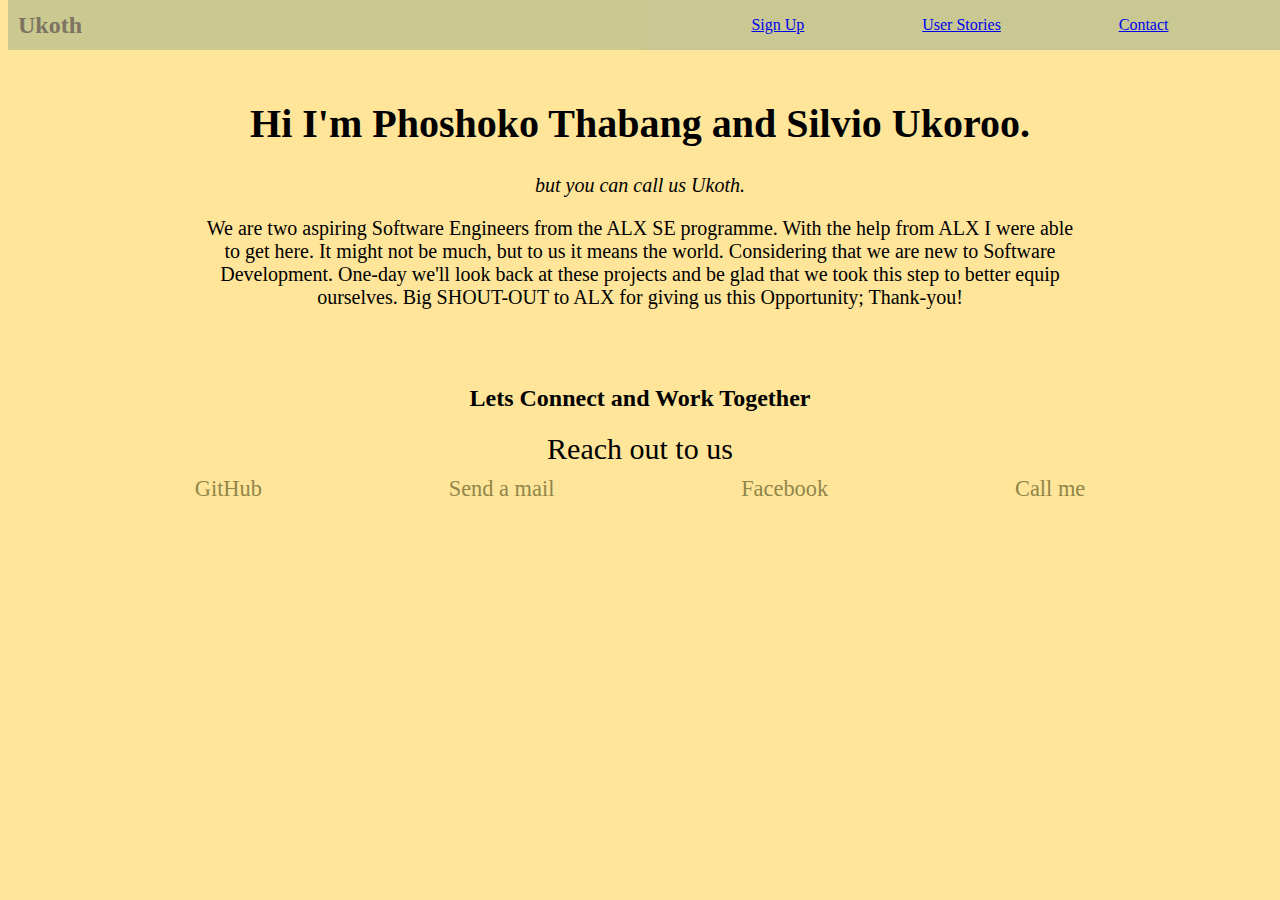
<file: index.html>
<!DOCTYPE html>
<html lang="en">
<head>
    <meta charset="UTF-8">
    <meta http-equiv="X-UA-Compatible" content="IE=edge">
    <meta name="viewport" content="width=device-width, initial-scale=1.0">
    <link rel="stylesheet" href="./styles.css"/>
    <link href="https://fonts.googleapis.com/css?family=Poppins:200i,300,400&amp;display=swap" rel="stylesheet">
    <link href="https://fonts.googleapis.com/css?family=Raleway:700&amp;display=swap" rel="stylesheet">
    <title>Homepage</title>
</head>
<body>
    <div class="top">
        <header>
            <h2 id="main" >Ukoth</h2>
            <nav id="navbar">
            <ul>
                <li><a href="sign-up.html">Sign Up</a></li>
                <li><a href="user-stories.html">User Stories</a></li>
                <li><a href="#profile-link">Contact</a></li>
            </ul> 
            </nav>
        </header>
    </div>
    <section id="welcome-section">
        <h1>Hi I'm <span>Phoshoko Thabang and Silvio Ukoroo.<span></h1>
        <p><i>but you can call us Ukoth.</i></p>
        <p class="description">We are two aspiring Software Engineers from the ALX SE programme.
          With the help from ALX I were able to get here. It might not be much, but to us it means the world. Considering that we are new to Software Development. One-day we'll look back at these projects and be glad that we took this step to better equip ourselves. Big SHOUT-OUT to ALX for giving us this Opportunity; Thank-you!  
        </p>
      </section>
    <section class="contact" >
        <div>
          <h2>Lets Connect and Work Together</h2>
          <p class="connect">Reach out to us</p>
        </div>
        <div id="profile-links">
          <a id="profile-link" href="https://github.com/PhoshokoTd" target="_blank" class="details"><i class="fab fa-github"></i> GitHub</a>
          <a id="profile-link" href="mailto:logantx9@gmail.com" class="details"><i class="fas fa-at"></i> Send a mail</a>
          <a id="profile-link" href="https://facebook.com/Tg_Logan" target="_blank" class="details"><i class="fab fa-facebook-square"></i> Facebook</a>
          <a id="profile-link" href="tel:072 7784508" class="details"><i class="fas fa-mobile-alt"></i> Call me</a>
        </div>
      </section>
</body>
</html>
</file>
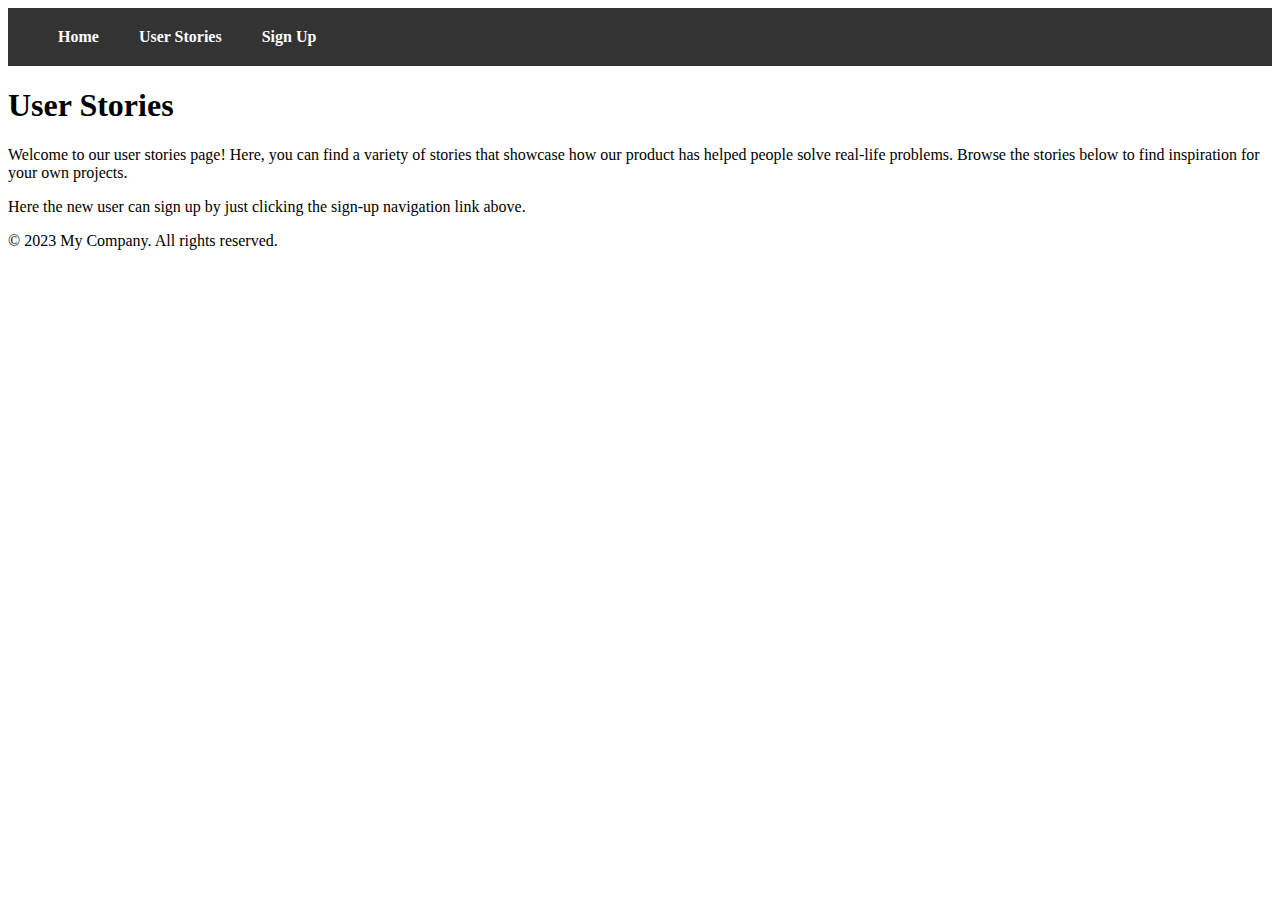
<file: index3.html>
<!DOCTYPE html>
<html lang="en">
<head>
    <meta charset="UTF-8">
    <meta http-equiv="X-UA-Compatible" content="IE=edge">
    <meta name="viewport" content="width=device-width, initial-scale=1.0">
    <title>User stories.</title>
    <link rel="stylesheet" href="nav.css">
</head>
<body>
    <header>
		<nav>
			<ul>
				<li><a href="index.html">Home</a></li>
				<li><a href="user-stories.html">User Stories</a></li>
				<li><a href="sign-up.html">Sign Up</a></li>
			</ul>
		</nav>
	</header>

	<main>
		<h1>User Stories</h1>
		<p>Welcome to our user stories page! Here, you can find a variety of stories that showcase how our product has helped people solve real-life problems. Browse the stories below to find inspiration for your own projects.</p>
		<!-- User Stories go here -->
        Here the new user can sign up by just clicking the sign-up navigation link above.	</main>

	<footer>
		<p>&copy; 2023 My Company. All rights reserved.</p>
	</footer>
</body>
</html>
</file>
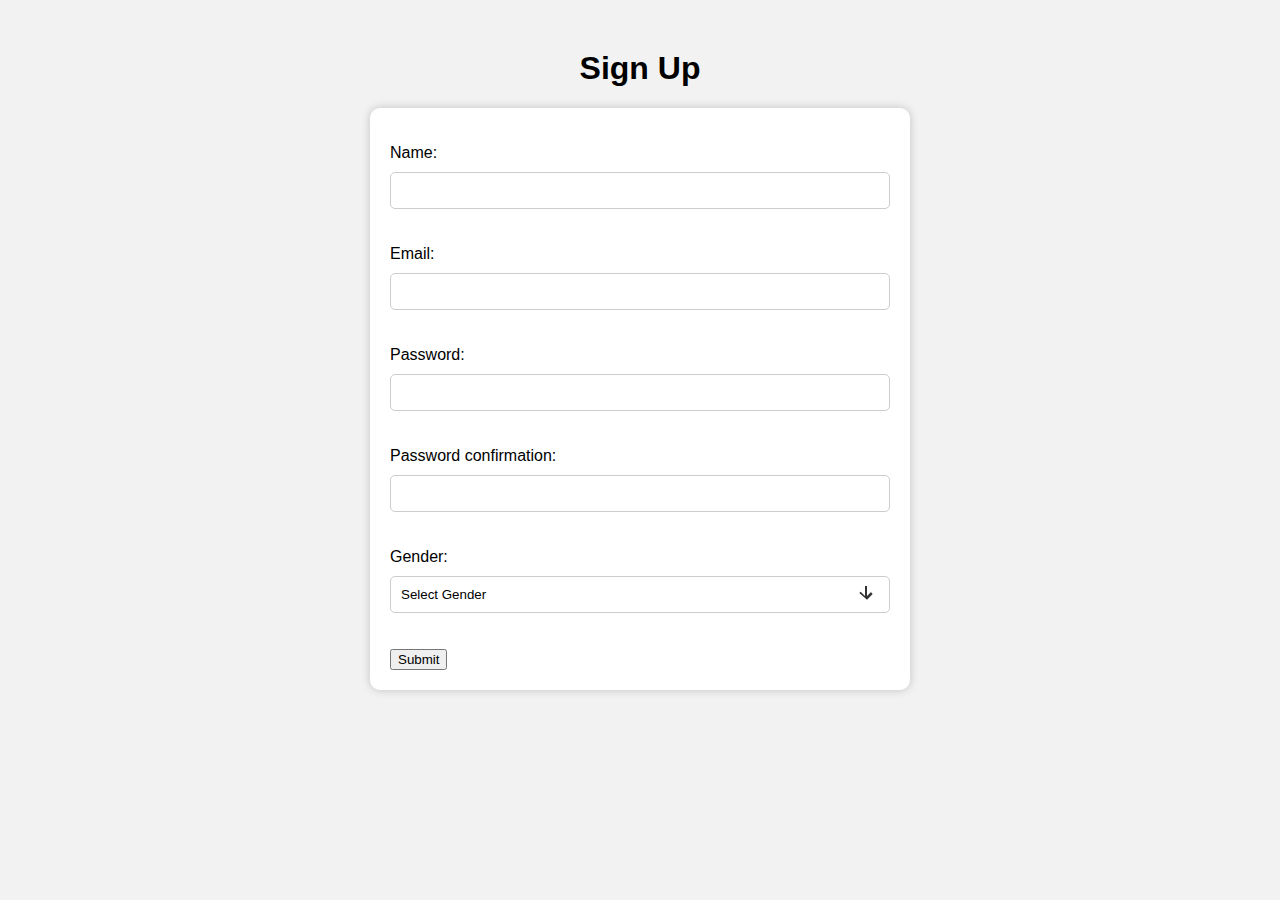
<file: sign-up.html>
<!DOCTYPE html>
<html lang="en">
<head>
    <meta charset="UTF-8">
    <meta http-equiv="X-UA-Compatible" content="IE=edge">
    <meta name="viewport" content="width=device-width, initial-scale=1.0">
    <title>Sign-up</title>
	<link rel="stylesheet" href="style.css">
</head>
<body>
    <h1>Sign Up</h1>
	<form action="submit-form.php" method="post">
		<p>
		   <label for="name">Name:</label>
		   <input type="text" id="name" name="name" required><br>
	    </p>
		<p>
			<label for="email">Email:</label>
		    <input type="email" id="email" name="email" required><br>
        </p>
		<p>
			<label for="password">Password:</label>
		    <input type="password" id="password" name="password" required><br>
        </p>
        <p>
			<label for="password">Password confirmation:</label>
		    <input type="password" id="password" name="password" required><br>
        </p>
		<p>
		  <label for="gender">Gender:</label>
		<select id="gender" name="gender" required>
			<option value="">Select Gender</option>
			<option value="girl">Girl</option>
			<option value="boy">Boy</option>
		 </select>
        </p>
		<input type="submit" value="Submit">
	</form>
</body>
</html>
</file>
<file: styles.css>
#main {
    width: 49%;
    background-color: #cac98f;
    height: 50px;
    position: fixed;
    top: 0;
    text-align: center;
    z-index: 1;
    margin: 0;
    margin-left: 0;
    padding-left: 10px; 
    vertical-align: center;
    display: flex;
    justify-content: space-between;
    align-items: center;
    color: rgb(126, 115, 98)
  }

  nav {
    width: 50%;
    height: 50px;
    position: fixed;
    top: 0;
    right: 0;
    margin: 0 0 0 0;
  }

  
  nav > ul {
    display: flex;
    justify-content: space-evenly;
    flex-wrap: wrap;
    align-items: center;
    padding-inline-start: 0;
    margin-block: 0;
    height: 100%;
    background-color: #c9c892;
    text-decoration: none;
  }
  
  nav > ul > li {
    color: #8a4343;
    margin: 0 0.2rem;
    padding: 0.2rem;
    display: block;
  }
  
  nav > ul > li:hover {
    background-color: #93a85c;
    color: #61883d;
    cursor: pointer;
    border-radius: 5px;
  }

  #welcome-section {
    width: 100%;
    text-align: center;
    margin-top: 100px;
    font-size: 20px;
    
  }
  
  .description {
    width: 70%;
    text-align: center;
    margin: auto
  }

#profile-links {
    display: flex;
    justify-content: space-evenly;
    width: 100%;
    flex-wrap: wrap;
    font-size: 1.4rem;

    
  }

  .details {
    color: rgb(145, 134, 73);
    text-decoration: none;
  }

  .contact {
    display: flex;
    flex-direction: column;
    justify-content: center;
    align-items: center;
    text-align: center;
    width: 100%;
    bottom: 0;
    min-height:250px;
}

.connect {
    font-size: 30px;
    padding: 0;
    margin: 10px;
  }

  body {
    background-color: #FFE599;
  }
</file>
<file: nav.css>
nav {
    display: flex;
    justify-content: space-between;
    align-items: center;
    background-color: #333;
    color: #fff;
    padding: 20px;
  }
  
  nav ul {
    display: flex;
    list-style: none;
    margin: 0;
    padding: 0;
  }
  
  nav li {
    margin-left: 20px;
  }
  
  nav a {
    color: #fff;
    text-decoration: none;
    font-weight: bold;
    padding: 10px;
    transition: background-color 0.3s ease-in-out;
  }
  
  nav a:hover {
    background-color: #666;
  }
</file>
<file: style.css>
body {
    font-family: Arial, sans-serif;
    background-color: #f2f2f2;
}

h1 {
    text-align: center;
    margin-top: 50px;
}

form {
    max-width: 500px;
    margin: 0 auto;
    background-color: #fff;
    padding: 20px;
    border-radius: 10px;
    box-shadow: 0 0 10px rgba(0, 0, 0, 0.2);
}

label {
    display: block;
    margin-bottom: 10px;
}

input[type="text"],
input[type="email"],
input[type="password"],
select {
    width: 100%;
    padding: 10px;
    border-radius: 5px;
    border: 1px solid #ccc;
    margin-bottom: 20px;
    box-sizing: border-box;
}

select {
    background-color: #fff;
    appearance: none;
    -webkit-appearance: none;
    background-image: url("data:image/svg+xml,%3Csvg xmlns='http://www.w3.org/2000/svg' width='24' height='24' viewBox='0 0 24 24'%3E%3Cpath fill='%23333' d='M16.3 8.7L12 13V3h-2v10l-4.3-4.3-1.4 1.4L12 16.8l5.7-5.7-1.4-1.4z'/%3E%3C/svg%3E");
    background-repeat: no-repeat;
    background-position: right 10px center;
}

button[type="submit"] {
    display: block;
    background-color: #4CAF50;
    color: #fff;
    border: none;
    padding: 10px;
    border-radius: 5px;
    cursor: pointer;
    width: 100%;
    font-size: 16px;
    font-weight: bold;
    transition: background-color 0.3s ease-in-out;
}

button[type="submit"]:hover {
    background-color: #3e8e41;
}
</file>
